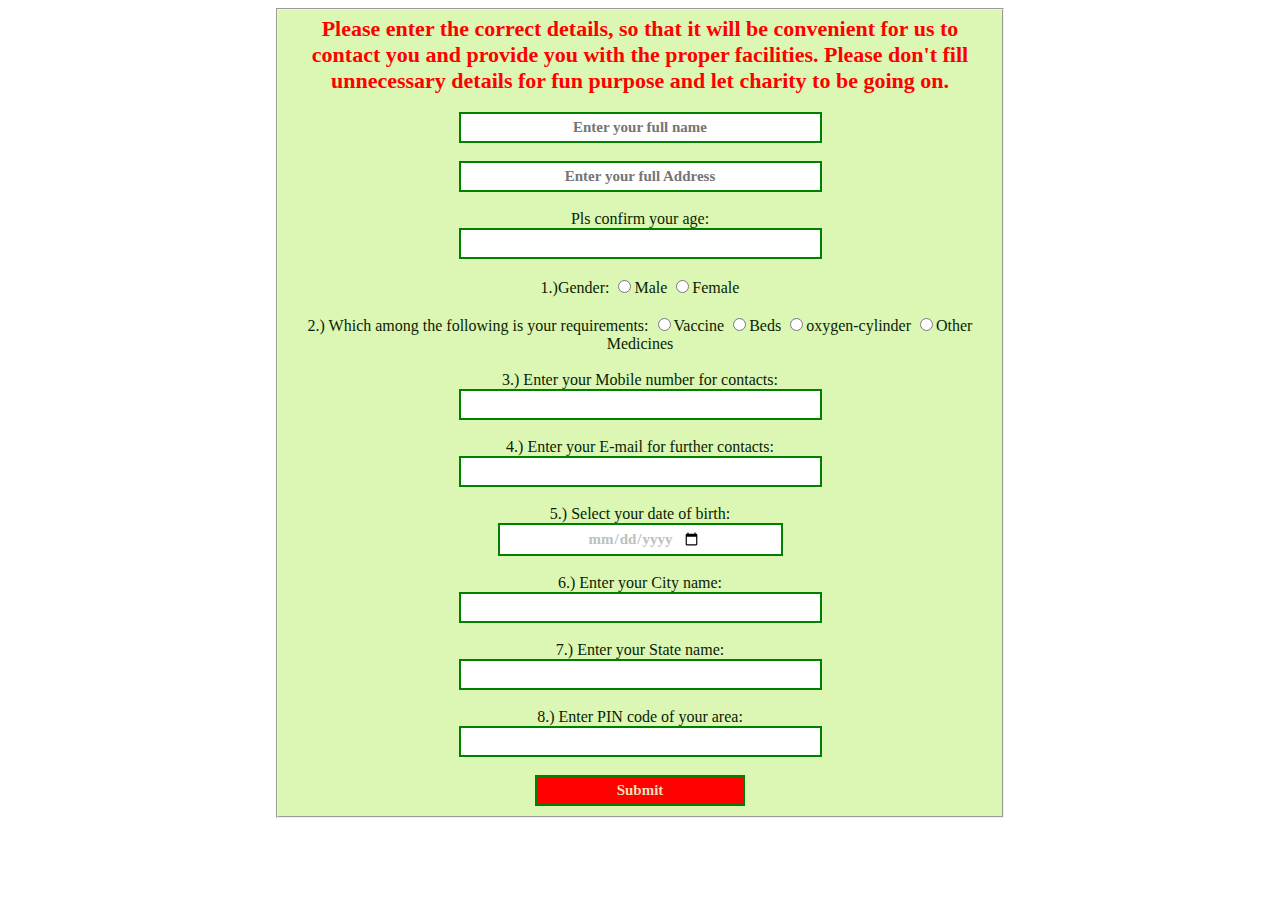
<file: Need.html>
<!DOCTYPE html>
<html lang="en">

<head>
    <meta charset="UTF-8">
    <meta http-equiv="X-UA-Compatible" content="IE=edge">
    <meta name="viewport" content="width=device-width, initial-scale=1.0">
    <style>
        body {
            background-image: url(https://www.greenbiz.com/sites/default/files/images/articles/featured/coronavirus.jpg);
            font-family: 'Baloo Bhai 2', cursive;
            text-align: center;

        }

        fieldset {
            display: inline-block;
            width: 700px;
            background-color: rgb(220 247 179);
            /* background-image: url(https://images.unsplash.com/photo-1618015359994-a67bd07e48b5?ixid=MnwxMjA3fDB8MHxwaG90by1wYWdlfHx8fGVufDB8fHx8&ixlib=rb-1.2.1&auto=format&fit=crop&w=125&q=800); */
            background-repeat: no-repeat;

        }

        .note {
            color: red;
            font-size: 22px;
            font-weight: bolder;
        }

        label {
            color: #0a1d05;
        }

        input {
            color: rgb(187, 192, 192);
            text-align: center;
            padding: 5px 80px;
            border: 2px solid green;
            font-family: 'Baloo Bhai 2', cursive;
            font-size: 15px;
            font-weight: bolder;
        }

        #submit input {
            color: wheat;
            font-size: 15px;
            font-weight: bolder;
            background: rgb(255, 1, 1);
        }
    </style>
    <title>Need</title>
</head>

<body>
    <div class="body">
        <fieldset>
            <div class="note">Please enter the correct details, so that it will be convenient for us to contact you and
                provide you with the proper facilities. Please don't fill unnecessary details for fun purpose and let
                charity to be going on.</div><br>
            <form name="myform" autocomplete="off" onsubmit="guide()">
                <input type="text" name="name" placeholder="Enter your full name">
                <br><br>
                <input type="text" name="address" placeholder="Enter your full Address">
                <br><br>
                <label>Pls confirm your age: <br>
                    <input type="number" name="age" min="0"></label><br><br>
                <label>1.)Gender:
                    <input type="radio" name="vaccination" value="Male">Male
                    <input type="radio" name="vaccination" value="Female">Female
                </label><br><br>
                <label>2.) Which among the following is your requirements:
                    <input type="radio" name="vaccine" value="Vaccine">Vaccine
                    <input type="radio" name="vaccine" value="Beds">Beds
                    <input type="radio" name="vaccine" value="oxygen-cylinder">oxygen-cylinder
                    <input type="radio" name="vaccine" value="Other medicines">Other Medicines
                </label><br><br>
                <label>3.) Enter your Mobile number for contacts:<br>
                    <input type="text" name="mobile"></label><br><br>
                <label>4.) Enter your E-mail for further contacts:<br>
                    <input type="email" name="email"></label><br><br>
                <label>5.) Select your date of birth:<br>
                    <input type="date" name="DOB"></label><br><br>
                <label>6.) Enter your City name: <br>
                    <input type="text" name="city"></label><br><br>
                <label>7.) Enter your State name: <br>
                    <input type="text" name="state"></label><br><br>
                <label>8.) Enter PIN code of your area: <br>
                    <input type="text" name="Pin"></label><br><br>

                <div id="submit"><input type="submit" value="Submit"></div>
            </form>

        </fieldset>
    </div>
</body>

</html>
</file>
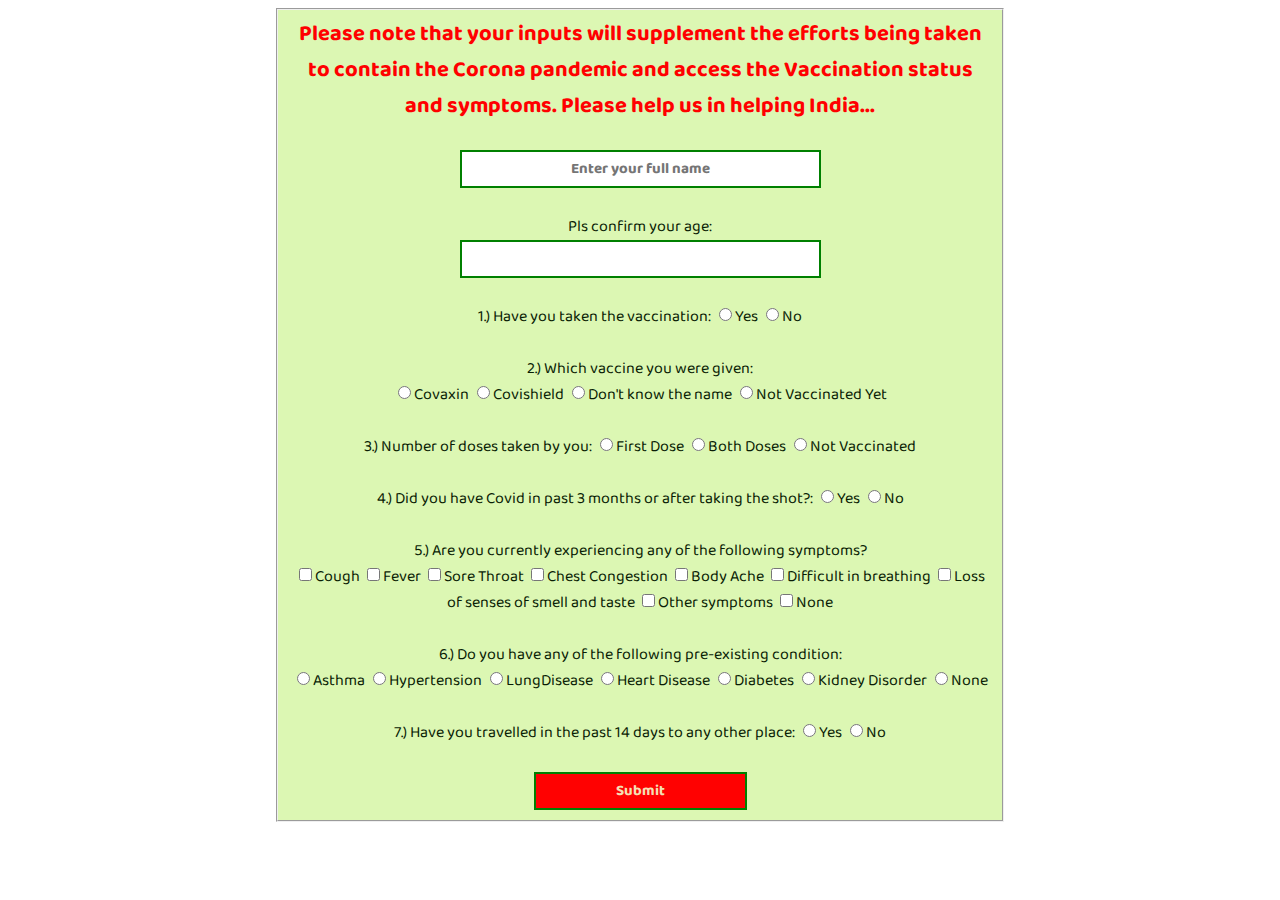
<file: test_form.html>
<!DOCTYPE html>
<html lang="en">

<head>
    <meta charset="UTF-8">
    <meta http-equiv="X-UA-Compatible" content="IE=edge">
    <link rel="preconnect" href="https://fonts.gstatic.com">
    <link href="https://fonts.googleapis.com/css2?family=Baloo+Bhai+2&display=swap" rel="stylesheet">
    <meta name="viewport" content="width=device-width, initial-scale=1.0">
    <title>Arogya setu</title>
    <style>
        body {
            background-image: url(https://www.greenbiz.com/sites/default/files/images/articles/featured/coronavirus.jpg);
            font-family: 'Baloo Bhai 2', cursive;
            text-align: center;

        }

        fieldset {
            display: inline-block;
            width: 700px;
            background-color: rgb(220 247 179);
            background-image: url(https://images.unsplash.com/photo-1618015359994-a67bd07e48b5?ixid=MnwxMjA3fDB8MHxwaG90by1wYWdlfHx8fGVufDB8fHx8&ixlib=rb-1.2.1&auto=format&fit=crop&w=1225&q=800);
            background-repeat: no-repeat;

        }

        .note {
            color: red;
            font-size: 22px;
            font-weight: bolder;
        }

        label {
            color: #0a1d05;
        }

        input {
            color: rgb(187, 192, 192);
            text-align: center;
            padding: 5px 80px;
            border: 2px solid green;
            font-family: 'Baloo Bhai 2', cursive;
            font-size: 15px;
            font-weight: bolder;
        }

        #submit input {
            color: wheat;
            font-size: 15px;
            font-weight: bolder;
            background: rgb(255, 1, 1);
        }
    </style>
    <script>
        function validate() {
            if (document.myform.name.value == "" || document.myform.age.value == "" || document.myform.vaccine.value == "" || document.myform.vaccination.value == "" || document.myform.Covid.value == "") {
                alert("No blank value allowed!!!")
            }
        }

        function riskfinder() {
            if ((document.myform.vaccination.value == "No") && (document.myform.Covid.value == "Yes") && (document.myform.travel.value == "Yes") && (document.myform.preconditions.value != "None")) {
                alert("You have high chances of getting Covid as the symptoms suggest...  Kindly have regular checkup and Stay home,Stay safe. Maintain social distancing and wear mask... And search regularly for Vaccine slot and get vaccinated soon to avoid the spread")
            }
            else if ((document.myform.vaccination.value == "No") && (document.myform.Covid.value == "No") && ((document.myform.travel.value == "Yes") || (document.myform.travel.value == "No")) && (document.myform.preconditions.value == "None")) {
                alert("You have moderate chances of getting Covid... Kindly have test for Covid and follow all the precautions and Stay Home, Stay Safe. Always wear mask and maintain social distancing. Regularly check for Vaccine slot and if available, get vaccinated.")
            }
            else if ((document.myform.vaccination.value == "No") && (document.myform.Covid.value == "No") && ((document.myform.travel.value == "Yes") || (document.myform.travel.value == "No")) && (document.myform.preconditions.value != "None")) {
                alert("You have moderate chances of getting Covid as you have such related chronic disease and you are prone to its symptoms... Kindly have test for Covid and follow all the precautions and Stay Home, Stay Safe. Always wear mask and maintain social distancing. Regularly check for Vaccine slot and if available, get vaccinated.")
            }
            else if ((document.myform.vaccination.value == "Yes") && ((document.myform.Covid.value == "Yes") || (document.myform.Covid.value == "No")) && ((document.myform.travel.value == "Yes") || (document.myform.travel.value == "No"))) {
                alert("You have a low risk of getting Covid as you are vaccinated... But you also must follow the guidelines as the Covid has not ended yet. Go out only when urgent and always wear mask and maintain social distancing...")
            }
            else {
                alert("Some error,Kindly fill all the entries")
            }
        }
        function guide() {
            validate();
            riskfinder();
        }
    </script>
</head>

<body>
    <div class="body">
        <fieldset>
            <div class="note">Please note that your inputs will supplement the efforts being taken to contain the Corona
                pandemic and access the Vaccination status and symptoms. Please help us in helping India...</div><br>
            <form name="myform" autocomplete="off" onsubmit="guide()">
                <input type="text" name="name" placeholder="Enter your full name">
                <br><br>
                <label>Pls confirm your age: <br>
                    <input type="number" name="age" min="0"></label><br><br>
                <label>1.) Have you taken the vaccination:
                    <input type="radio" name="vaccination" value="Yes">Yes
                    <input type="radio" name="vaccination" value="No">No
                </label><br><br>
                <label>2.) Which vaccine you were given: <br>
                    <input type="radio" name="vaccine" value="Covaxin">Covaxin
                    <input type="radio" name="vaccine" value="Covishield">Covishield
                    <input type="radio" name="vaccine" value="dontknow">Don't know the name
                    <input type="radio" name="vaccine" value="Notvaccinated">Not Vaccinated Yet
                </label><br><br>
                <label>3.) Number of doses taken by you:
                    <input type="radio" name="Doses" value="FirstDose">First Dose
                    <input type="radio" name="Doses" value="BothDoses">Both Doses
                    <input type="radio" name="Doses" value="notany">Not Vaccinated
                </label><br><br>
                <label>4.) Did you have Covid in past 3 months or after taking the shot?:
                    <input type="radio" name="Covid" value="Yes">Yes
                    <input type="radio" name="Covid" value="No">No
                </label><br><br>
                <label>5.) Are you currently experiencing any of the following symptoms? <br>
                    <input type="checkbox" name="symptoms" value="Cough">Cough
                    <input type="checkbox" name="symptoms" value="Fever">Fever
                    <input type="checkbox" name="symptoms" value="SoreThr">Sore Throat
                    <input type="checkbox" name="symptoms" value="ChestCong">Chest Congestion
                    <input type="checkbox" name="symptoms" value="BodyAche">Body Ache
                    <input type="checkbox" name="symptoms" value="DiffBreathing">Difficult in breathing
                    <input type="checkbox" name="symptoms" value="smellntaste">Loss of senses of smell and taste
                    <input type="checkbox" name="symptoms" value="OtherSym">Other symptoms
                    <input type="checkbox" name="symptoms" value="None">None
                </label><br><br>
                <label>6.) Do you have any of the following pre-existing condition: <br>
                    <input type="radio" name="preconditions" value="Asthma">Asthma
                    <input type="radio" name="preconditions" value="Hypertension">Hypertension
                    <input type="radio" name="preconditions" value="LungDisease">LungDisease
                    <input type="radio" name="preconditions" value="Heartdisease">Heart Disease
                    <input type="radio" name="preconditions" value="Diabetes">Diabetes
                    <input type="radio" name="preconditions" value="KidneyDisorder">Kidney Disorder
                    <input type="radio" name="preconditions" value="None">None
                </label><br><br>
                <label>7.) Have you travelled in the past 14 days to any other place:
                    <input type="radio" name="travel" value="Yes">Yes
                    <input type="radio" name="travel" value="No">No
                </label><br><br>
                </label>
                <div id="submit"><input type="submit" value="Submit"></div>
            </form>

        </fieldset>
    </div>
</body>

</html>
</file>
